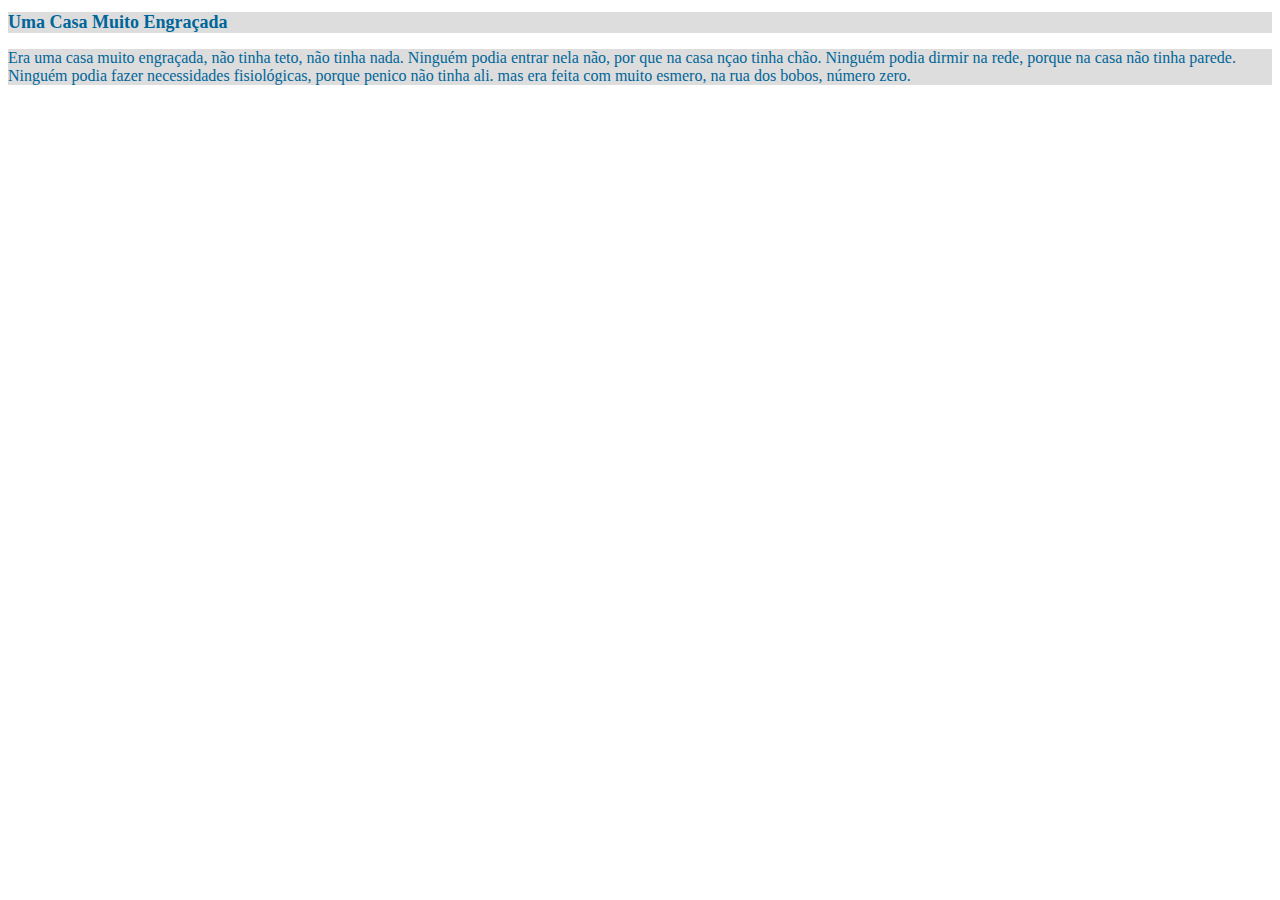
<file: U-XTI/aula1-2.html>
<!DOCTYPE html>
<html>
	<head>
		<title> Página Principal </title>
		<meta charset="utf-8">
		<style type="text/css">
			/*Alteração do estilo padrão do html*/
			p,h1{
				color: #006699;
				background-color: #dddddd;
			}
			h1{
				font-size: 18px;
				font-family: "Comic Sans MS";
			}
		</style>
	</head>
	<body>
		<div>
			<h1>Uma Casa Muito Engraçada</h1>
			<p>
				Era uma casa muito engraçada, não tinha teto, não tinha nada. Ninguém podia entrar nela não, por que na casa nçao tinha chão. Ninguém podia dirmir na rede, porque na casa não tinha parede. Ninguém podia fazer necessidades fisiológicas, porque penico não tinha ali. mas era feita com muito esmero, na rua dos bobos, número zero.
			</p>
		</div>
	</body>
</html>
</file>
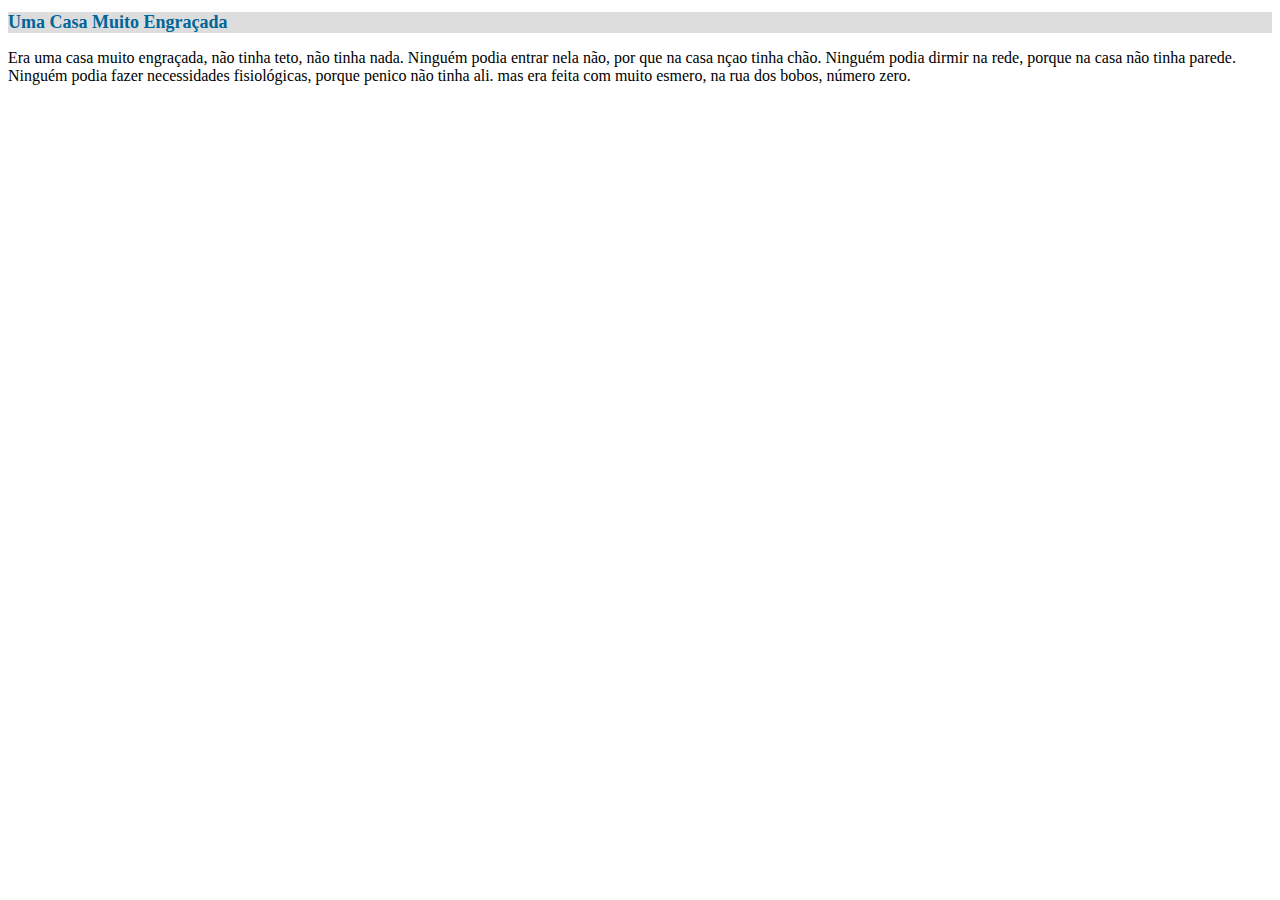
<file: U-XTI/aula3.1.html>
<!DOCTYPE html>
<html>
	<head>
		<title> Página Principal </title>
		<meta charset="utf-8">
		
		<!--Importando estilos, forma 1-->
		<link rel="stylesheet" type="text/css" href="css/estilos.css" media="all" />
	</head>
	<body>
		<div>
			<h1>Uma Casa Muito Engraçada</h1>
			<p>
				Era uma casa muito engraçada, não tinha teto, não tinha nada. Ninguém podia entrar nela não, por que na casa nçao tinha chão. Ninguém podia dirmir na rede, porque na casa não tinha parede. Ninguém podia fazer necessidades fisiológicas, porque penico não tinha ali. mas era feita com muito esmero, na rua dos bobos, número zero.
			</p>
		</div>
	</body>
</html>
</file>
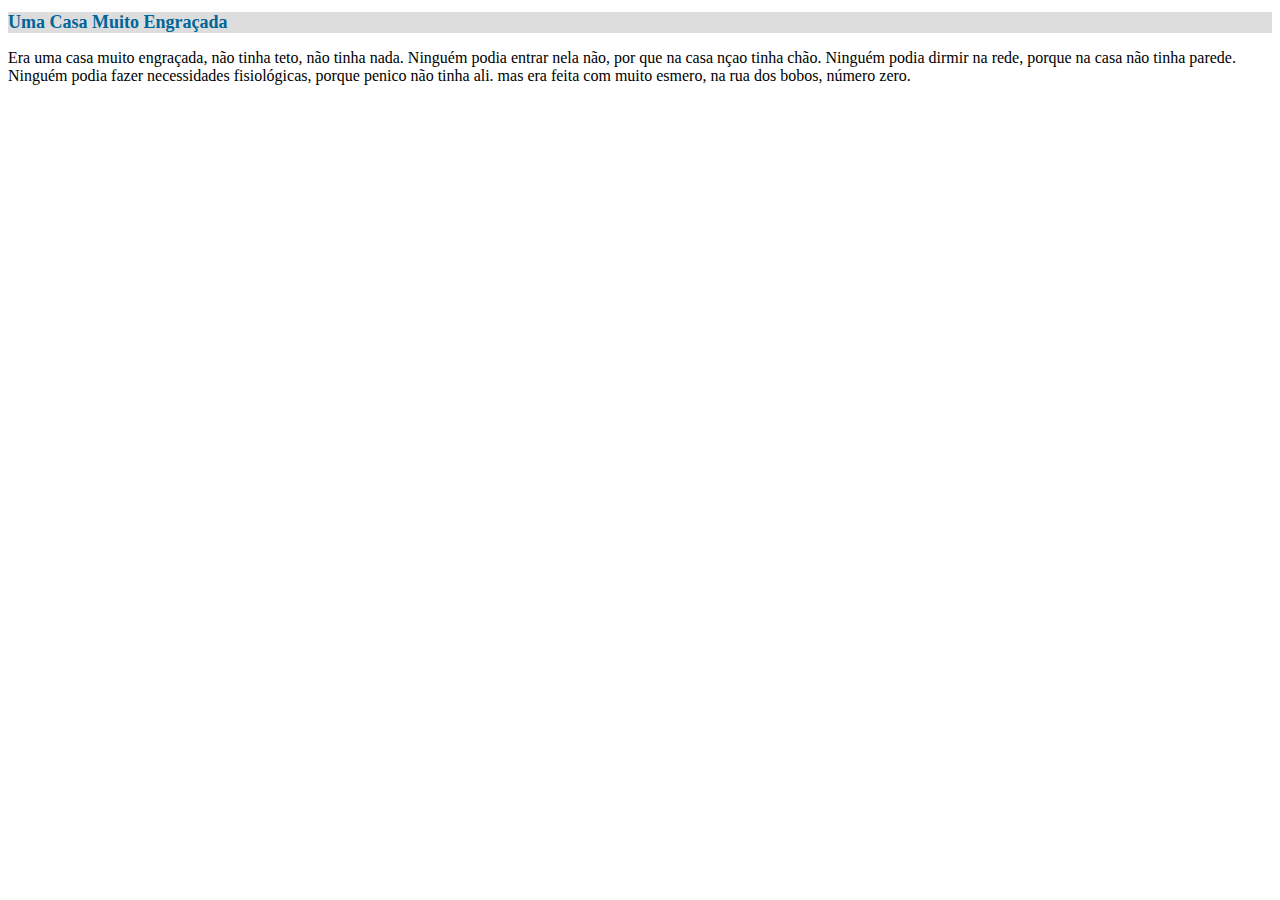
<file: U-XTI/aula3.2.html>
<!DOCTYPE html>
<html>
	<head>
		<title> Página Principal </title>
		<meta charset="utf-8">

		<!--Importando estilos, forma 2, bem mais interessante-->
		<style type="text/css">
			@import url("css/estilos.css") screen, projection;
		</style>
	</head>
	<body>
		<div>
			<h1>Uma Casa Muito Engraçada</h1>
			<p>
				Era uma casa muito engraçada, não tinha teto, não tinha nada. Ninguém podia entrar nela não, por que na casa nçao tinha chão. Ninguém podia dirmir na rede, porque na casa não tinha parede. Ninguém podia fazer necessidades fisiológicas, porque penico não tinha ali. mas era feita com muito esmero, na rua dos bobos, número zero.
			</p>
		</div>
	</body>
</html>
</file>
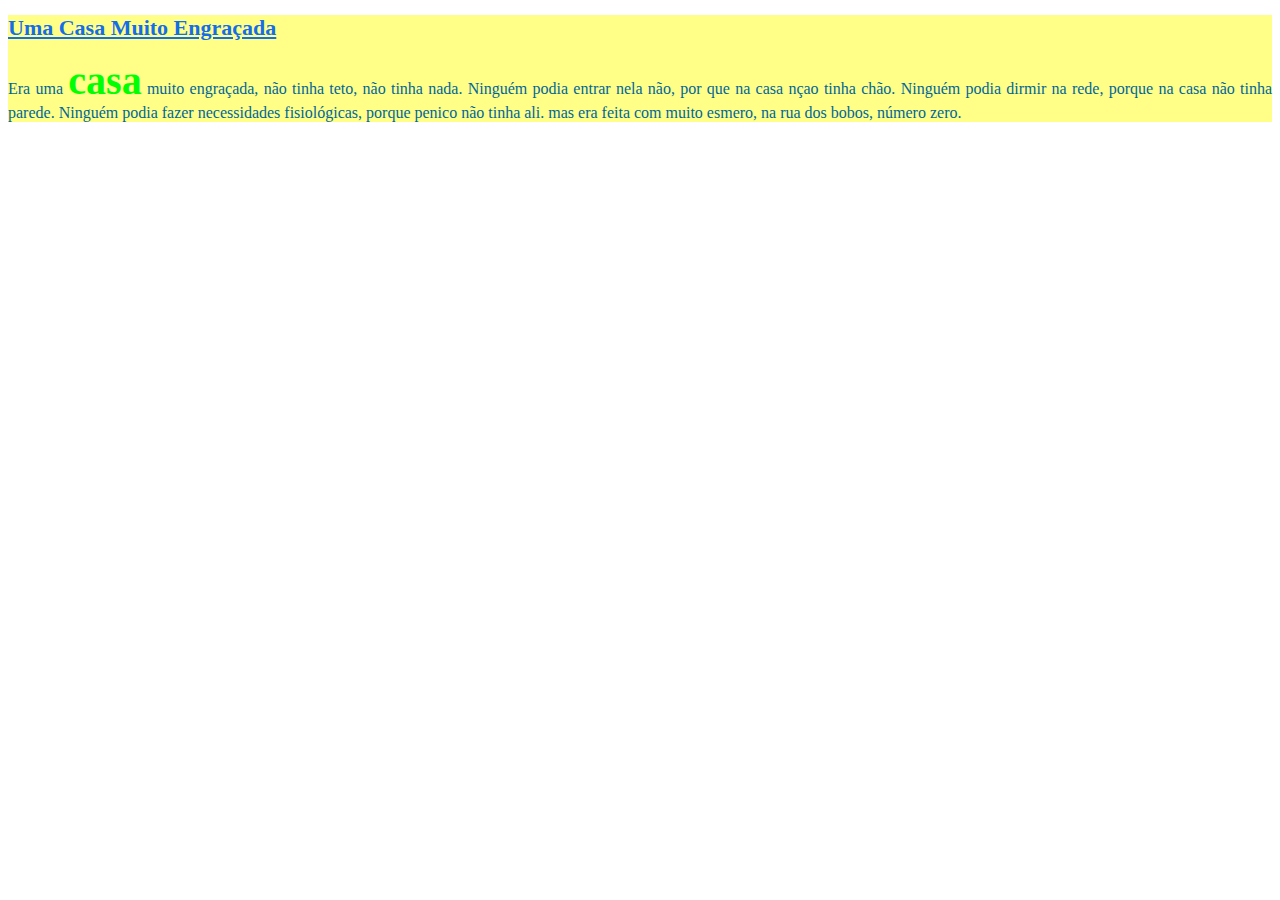
<file: U-XTI/aula4.5.html>
<!DOCTYPE html>
<html>
	<head>
		<title> Página Principal </title>
		<meta charset="utf-8">

		<!--Importando estilos, forma 2, bem mais interessante-->
		<style type="text/css">
			@import url("css/estilosA.css") screen, projection;
		</style>
	</head>
	<body>
		<div id="post01">
			<h1 class="titulo tamanho">Uma Casa Muito Engraçada</h1>

			<p>
				Era uma <strong title="casa">casa</strong> muito engraçada, não tinha teto, não tinha nada. Ninguém podia entrar nela não, por que na casa nçao tinha chão. Ninguém podia dirmir na rede, porque na casa não tinha parede. Ninguém podia fazer necessidades fisiológicas, porque penico não tinha ali. mas era feita com muito esmero, na rua dos bobos, número zero.
			</p>
		</div>
	</body>
</html>
</file>
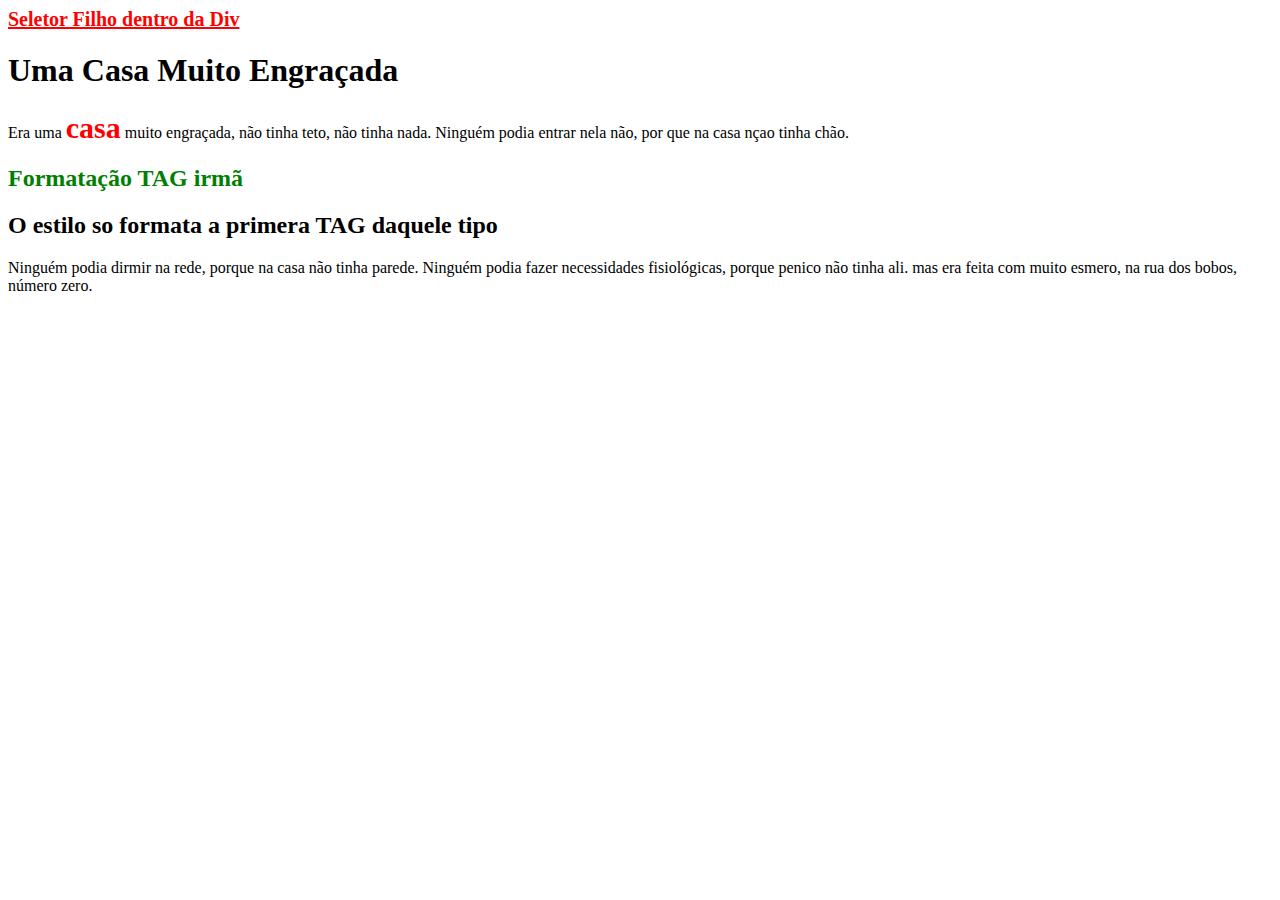
<file: U-XTI/aula6.html>
<!DOCTYPE html>
<html>
	<head>
		<title> Página Principal </title>
		<meta charset="utf-8">

		<!--Importando estilos, forma 2, bem mais interessante-->
		<style type="text/css">
			@import url("css/estilosB.css") screen, projection;
		</style>
	</head>
	<body>
		<div id="post01">
			<strong>Seletor Filho dentro da Div</strong>

			<h1 class="titulo tamanho">Uma Casa Muito Engraçada</h1>

			<p>
				Era uma <strong title="casa">casa</strong> muito engraçada, não tinha teto, não tinha nada. Ninguém podia entrar nela não, por que na casa nçao tinha chão.
			</p>

			<h2>Formatação TAG irmã</h2>
			<h2>O estilo so formata a primera TAG daquele tipo</h2>

			<p>
				Ninguém podia dirmir na rede, porque na casa não tinha parede. Ninguém podia fazer necessidades fisiológicas, porque penico não tinha ali. mas era feita com muito esmero, na rua dos bobos, número zero.
			</p>
		</div>
	</body>
</html>
</file>
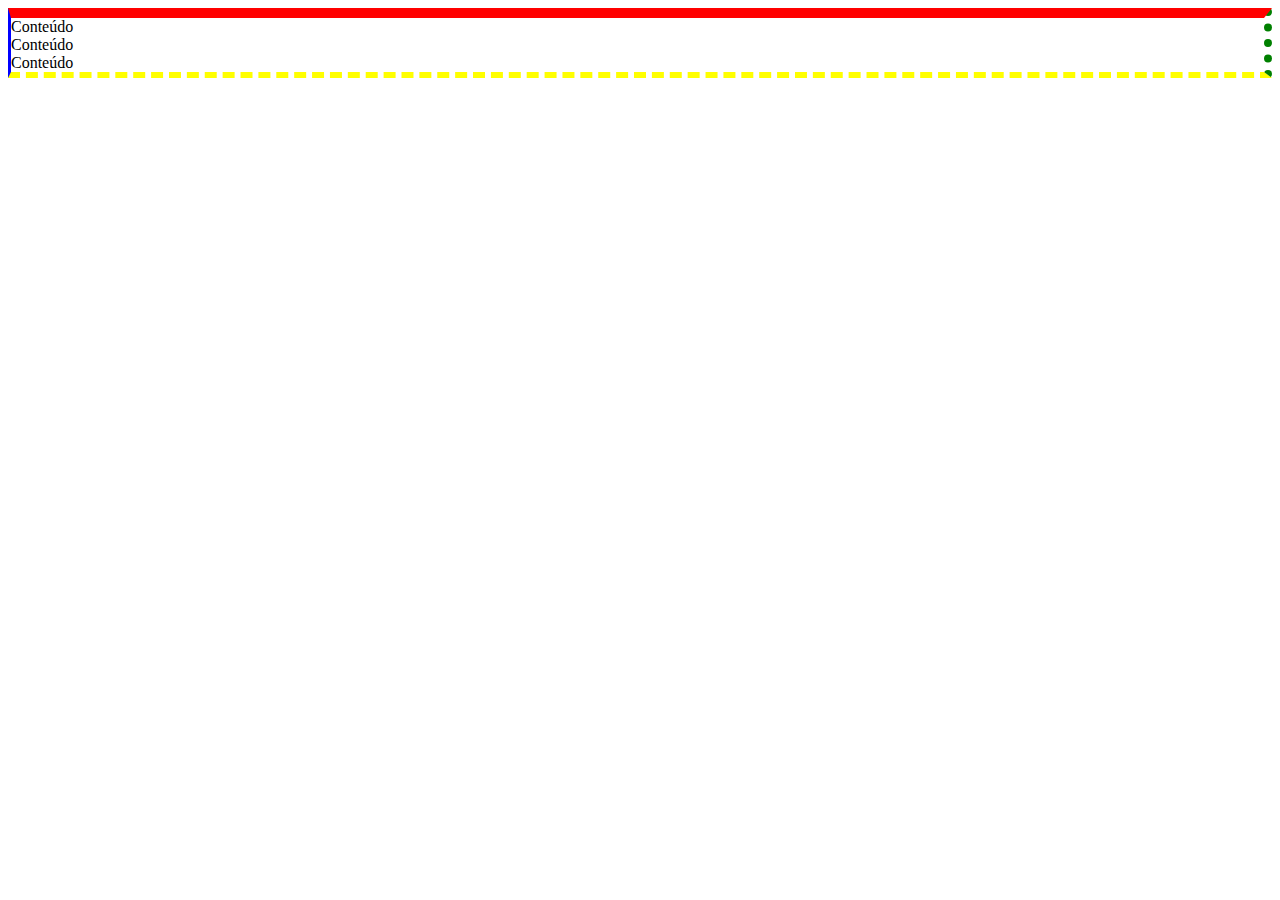
<file: Udemy/Seção 5 Aula 55/bordas.html>
<!doctype html>
<html>

	<head>
		<title>Bordas</title>
		<meta charset="utf-8" />
		
		<style type="text/css">

			div {
				/*border: 10px solid red;*/
				border-color: red green yellow blue;
				border-width: 10px 8px 6px 3px;
				border-style: solid dotted dashed solid;
			}

		</style>

	</head>

	<body>

		<div>
			Conteúdo<br>
			Conteúdo<br>
			Conteúdo<br>
		</div>

	</body>

</html>
</file>
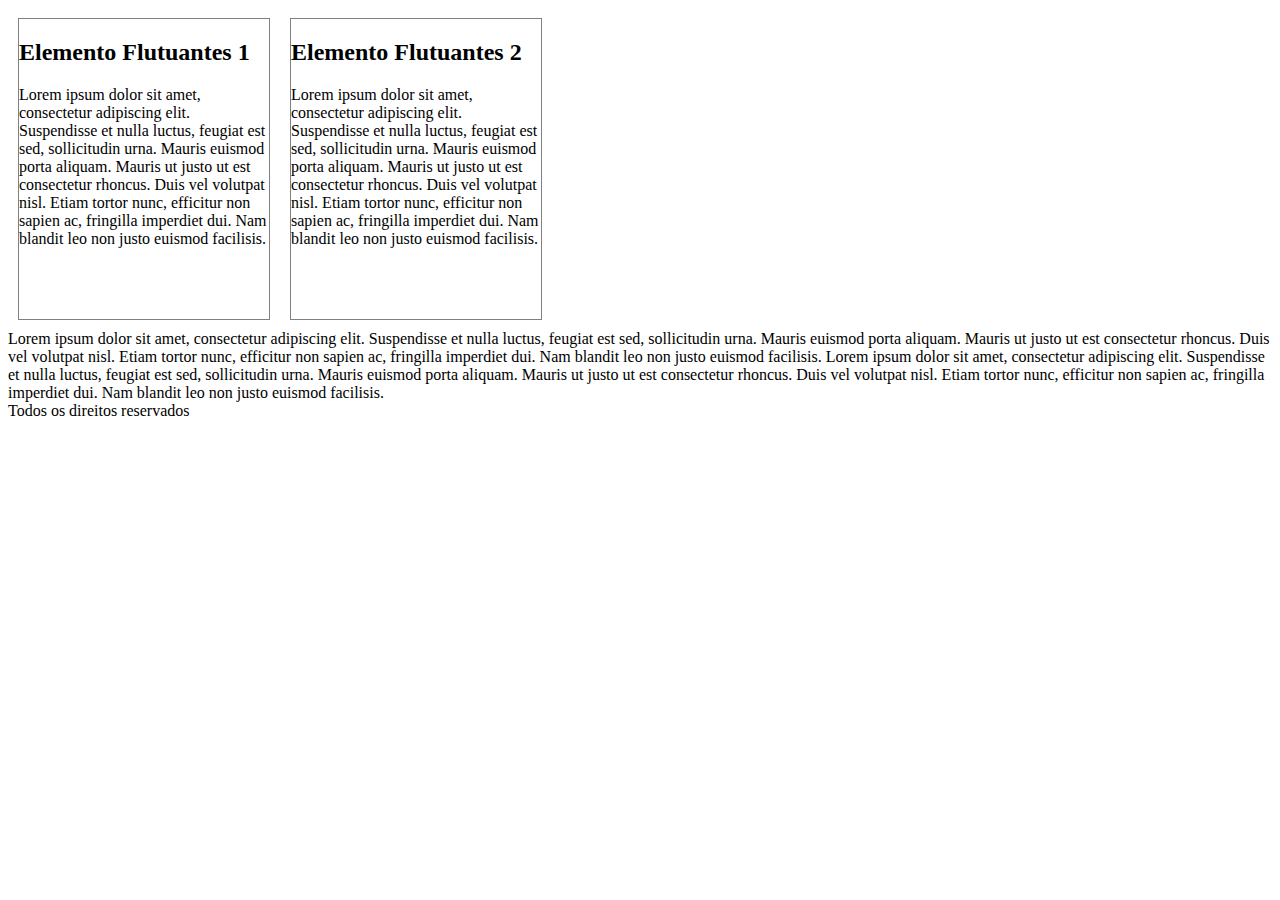
<file: Udemy/Seção 5 Aula 55/elementos_flutuantes.html>
<!doctype html>

<html>

	<head>
		<title>Elementos Flutuates</title>
		<meta charset="utf-8" />

		<style type="text/css">

			#resumo-noticia{
				border:1px solid gray;
				width: 250px;
				height: 300px;
				float: left;
				margin: 10px;
			}

			.clear{
				clear: both;
			}

		</style>

	</head>

	<body>

		<div id="resumo-noticia">
			<h2>Elemento Flutuantes 1</h2>
			<p>
				Lorem ipsum dolor sit amet, consectetur adipiscing elit. Suspendisse et nulla luctus, feugiat est sed, sollicitudin urna. Mauris euismod porta aliquam. Mauris ut justo ut est consectetur rhoncus. Duis vel volutpat nisl. Etiam tortor nunc, efficitur non sapien ac, fringilla imperdiet dui. Nam blandit leo non justo euismod facilisis.
			</p>
		</div>

		<div id="resumo-noticia">
			<h2>Elemento Flutuantes 2</h2>
			<p>
				Lorem ipsum dolor sit amet, consectetur adipiscing elit. Suspendisse et nulla luctus, feugiat est sed, sollicitudin urna. Mauris euismod porta aliquam. Mauris ut justo ut est consectetur rhoncus. Duis vel volutpat nisl. Etiam tortor nunc, efficitur non sapien ac, fringilla imperdiet dui. Nam blandit leo non justo euismod facilisis.
			</p>
		</div>

		<div class="clear">
			Lorem ipsum dolor sit amet, consectetur adipiscing elit. Suspendisse et nulla luctus, feugiat est sed, sollicitudin urna. Mauris euismod porta aliquam. Mauris ut justo ut est consectetur rhoncus. Duis vel volutpat nisl. Etiam tortor nunc, efficitur non sapien ac, fringilla imperdiet dui. Nam blandit leo non justo euismod facilisis.
			Lorem ipsum dolor sit amet, consectetur adipiscing elit. Suspendisse et nulla luctus, feugiat est sed, sollicitudin urna. Mauris euismod porta aliquam. Mauris ut justo ut est consectetur rhoncus. Duis vel volutpat nisl. Etiam tortor nunc, efficitur non sapien ac, fringilla imperdiet dui. Nam blandit leo non justo euismod facilisis.
		</div>

		<div>Todos os direitos reservados</div>

	</body>

</html>
</file>
<file: U-XTI/css/estilos.css>
h1{
	color: #006699;
	background-color: #dddddd;
	font-size: 18px;
	font-family: "Comic Sans MS";
}
</file>
